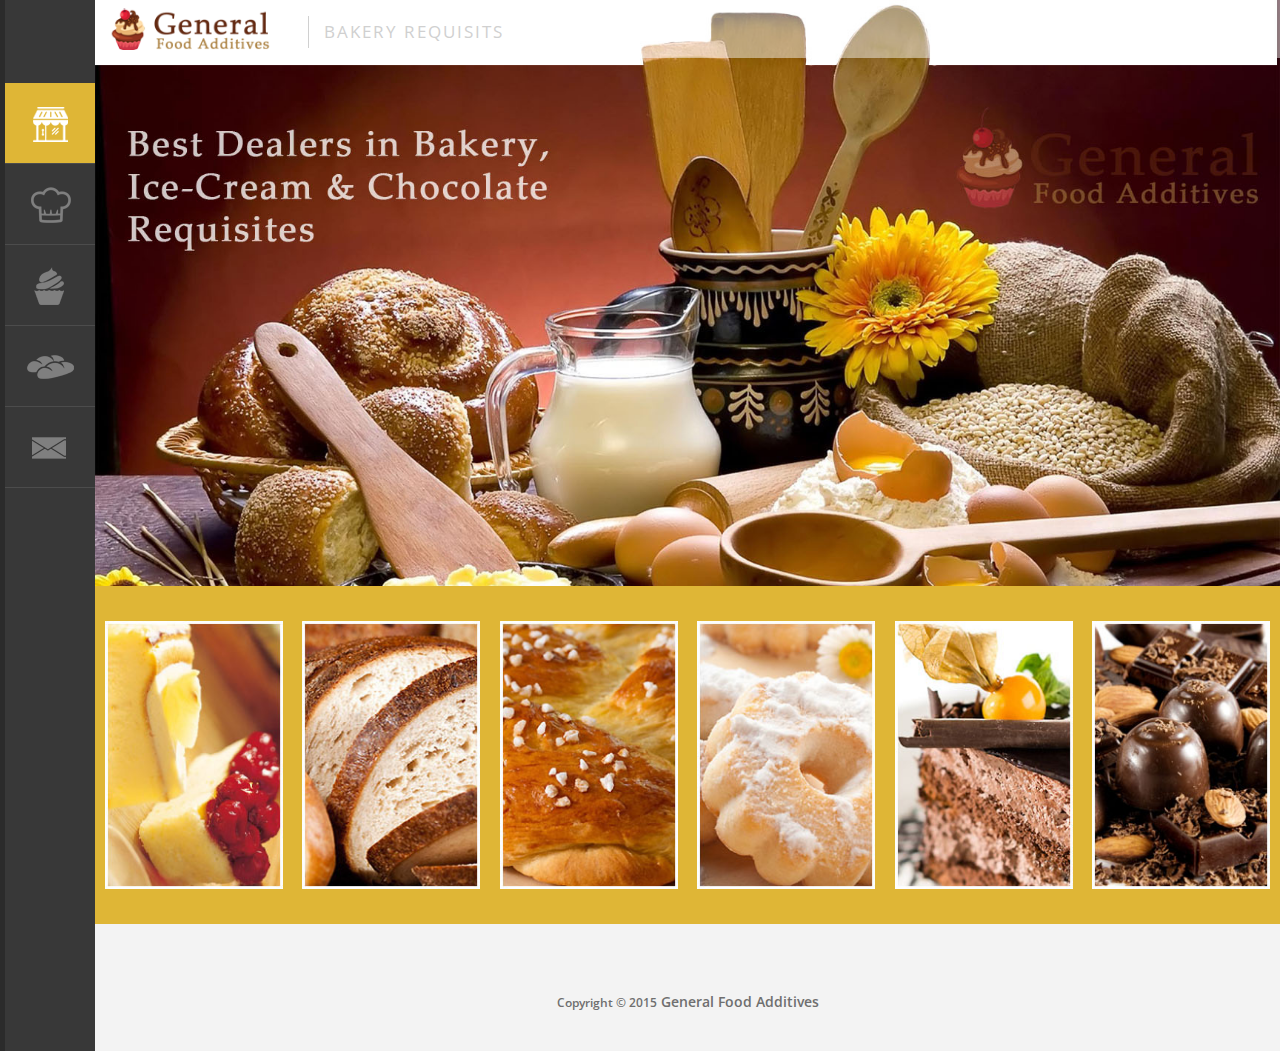
<file: index.html>
<!--
Author: W3layouts
Author URL: http://w3layouts.com
License: Creative Commons Attribution 3.0 Unported
License URL: http://creativecommons.org/licenses/by/3.0/
-->
<!DOCTYPE html>
<html>
<head>
<title>General Food Additives | Home </title>
<link href="css/bootstrap.css" rel='stylesheet' type='text/css' />
<!-- Custom Theme files -->
<link href="css/style.css" rel="stylesheet" type="text/css" media="all" />
<!-- Custom Theme files -->
<script src="js/jquery.min.js"></script>
<!-- Custom Theme files -->
<meta name="viewport" content="width=device-width, initial-scale=1">
<meta http-equiv="Content-Type" content="text/html; charset=utf-8" />
<meta name="keywords" content="Cinema Responsive web template, Bootstrap Web Templates, Flat Web Templates, Andriod Compatible web template, 
Smartphone Compatible web template, free webdesigns for Nokia, Samsung, LG, SonyErricsson, Motorola web design" />
<script type="application/x-javascript"> addEventListener("load", function() { setTimeout(hideURLbar, 0); }, false); function hideURLbar(){ window.scrollTo(0,1); } </script>
<!--webfont-->
<link href='http://fonts.googleapis.com/css?family=Open+Sans:300italic,400italic,600italic,700italic,800italic,400,300,600,700,800' rel='stylesheet' type='text/css'>
</head>
<body>
	<!-- header-section-starts -->
	<div class="full">
			<div class="menu">
				<ul>
					<li><a class="active" href="index.html"><i class="home"></i></a></li>
					<li><a href="about.html"><div class="video"><i class="videos"></i><i class="videos1"></i></div></a></li>
					<li><a href="products.html"><div class="cat"><i class="watching"></i><i class="watching1"></i></div></a></li>
					<li><a href="404.html"><div class="bk"><i class="booking"></i><i class="booking1"></i></div></a></li>
					<li><a href="contact.html"><div class="cnt"><i class="contact"></i><i class="contact1"></i></div></a></li>
				</ul>
			</div>
		<div class="main">
		<div class="header">
			<div class="top-header">
				<div class="logo">
					<a href="index.html"><img src="images/logo.png" alt="" /></a>
					<p>Bakery Requisits</p>
				</div>
				
				<div class="clearfix"></div>
			</div>
			
		</div>
		<div class="review-slider">
			 <ul id="flexiselDemo1">
			<li><img src="images/r1.jpg" alt=""/></li>
			<li><img src="images/r2.jpg" alt=""/></li>
			<li><img src="images/r3.jpg" alt=""/></li>
			<li><img src="images/r4.jpg" alt=""/></li>
			<li><img src="images/r5.jpg" alt=""/></li>
			<li><img src="images/r6.jpg" alt=""/></li>
		</ul>
			<script type="text/javascript">
		$(window).load(function() {
			
		  $("#flexiselDemo1").flexisel({
				visibleItems: 6,
				animationSpeed: 1000,
				autoPlay: true,
				autoPlaySpeed: 3000,    		
				pauseOnHover: false,
				enableResponsiveBreakpoints: true,
				responsiveBreakpoints: { 
					portrait: { 
						changePoint:480,
						visibleItems: 2
					}, 
					landscape: { 
						changePoint:640,
						visibleItems: 3
					},
					tablet: { 
						changePoint:768,
						visibleItems: 4
					}
				}
			});
			});
		</script>
		<script type="text/javascript" src="js/jquery.flexisel.js"></script>	
		</div>
		
		

		
	<div class="footer" style="text-align:center;">
	
		<div class="copyright">
			<h6><span style="font-size:12px;">Copyright © 2015</span> General Food Additives </h6>
		</div>
	</div>
	</div>
	</div>
	
</body>
</html>
</file>
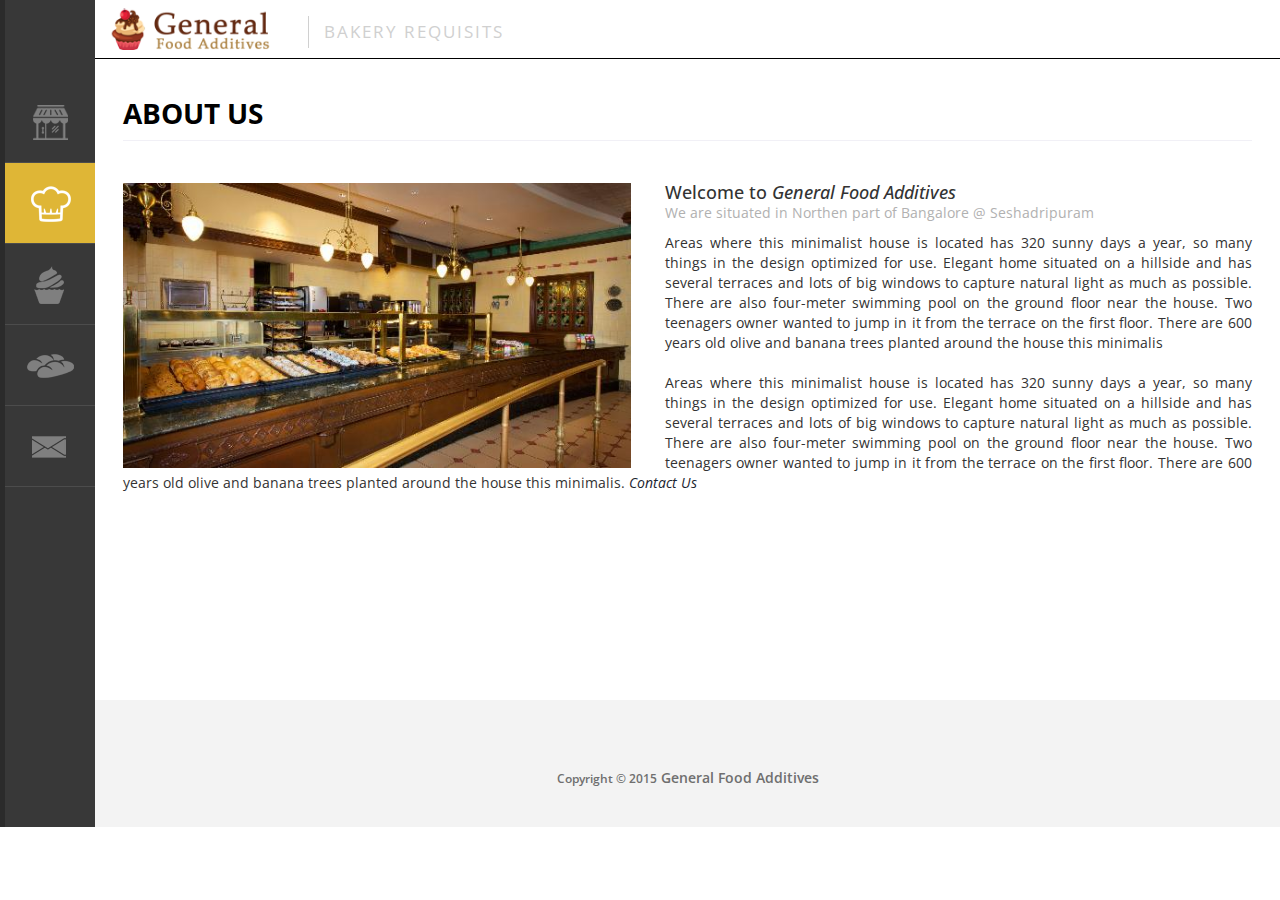
<file: about.html>
<!--
Author: W3layouts
Author URL: http://w3layouts.com
License: Creative Commons Attribution 3.0 Unported
License URL: http://creativecommons.org/licenses/by/3.0/
-->
<!DOCTYPE html>
<html>
<head>
<title>General Food Additives</title>
<link href="css/bootstrap.css" rel='stylesheet' type='text/css' />
<!-- Custom Theme files -->
<link href="css/style.css" rel="stylesheet" type="text/css" media="all" />
<!-- Custom Theme files -->
<script src="js/jquery.min.js"></script>
<!-- Custom Theme files -->
<meta name="viewport" content="width=device-width, initial-scale=1">
<meta http-equiv="Content-Type" content="text/html; charset=utf-8" />
<meta name="keywords" content="Cinema Responsive web template, Bootstrap Web Templates, Flat Web Templates, Andriod Compatible web template, 
Smartphone Compatible web template, free webdesigns for Nokia, Samsung, LG, SonyErricsson, Motorola web design" />
<script type="application/x-javascript"> addEventListener("load", function() { setTimeout(hideURLbar, 0); }, false); function hideURLbar(){ window.scrollTo(0,1); } </script>
<!--webfont-->
<link href='http://fonts.googleapis.com/css?family=Open+Sans:300italic,400italic,600italic,700italic,800italic,400,300,600,700,800' rel='stylesheet' type='text/css'>
</head>
<body>
	<!-- header-section-starts -->
	<div class="full">
			<div class="menu">
				<ul>
					<li><a href="index.html"><div class="hm"><i class="home1"></i><i class="home2"></i></div></a></li>
					<li><a class="active"  href="about.html"><div class="video"><i class="videos"></i><i class="videos1"></i></div></a></li>
					<li><a href="products.html"><div class="cat"><i class="watching"></i><i class="watching1"></i></div></a></li>
					<li><a href="404.html"><div class="bk"><i class="booking"></i><i class="booking1"></i></div></a></li>
					<li><a href="contact.html"><div class="cnt"><i class="contact"></i><i class="contact1"></i></div></a></li>
				</ul>
			</div>
		<div class="main" >
		<div class="video-content" style="min-height: 700px;">
			<div class="top-header span_top">
				<div class="logo">
					<a href="index.html"><img src="images/logo.png" alt="" /></a>
					<p>Bakery Requisits</p>
				</div>
				
				<div class="clearfix"></div>
			</div>
			
			<div class="right-content">
				<div class="right-content-heading">
					<div class="right-content-heading-left">
						<h3 class="head">About Us</h3>
					</div>
				</div>
				<!-- pop-up-box --> 
				

		<!--//pop-up-box -->

				<div class="content-grids">
						<div class="movie-pic">
								<img src="images/shop.jpg" alt="" />
							</div>
							
								<h4>Welcome to <i>General Food Additives</i></h4>
								<p class="dirctr">We are situated in Northen part of Bangalore @ Seshadripuram</p>								
								
								<p align="justify" >
								
								Areas where this minimalist house is located has 320 sunny days a year, so many things in the design optimized for use. Elegant home situated on a hillside and has several terraces and lots of big windows to capture natural light as much as possible. There are also four-meter swimming pool on the ground floor near the house. Two teenagers owner wanted to jump in it from the terrace on the first floor. There are 600 years old olive and banana trees planted around the house this minimalis
<br></br>
Areas where this minimalist house is located has 320 sunny days a year, so many things in the design optimized for use.
 Elegant home situated on a hillside and has several terraces and lots of big windows to capture natural light as much as possible. 
 There are also four-meter swimming pool on the ground floor near the house. Two teenagers owner wanted to jump in it from the terrace on the first floor.
 There are 600 years old olive and banana trees planted around the house this minimalis. <i>  <a href="contact.html">  Contact Us </a></i>
									
								
								
								
								</p>
								<div class="clearfix"></div>
					
					
				</div>
			</div>
			
			</div>	
	<div class="footer" style="text-align:center;">
	
		<div class="copyright">
			<h6><span style="font-size:12px;">Copyright © 2015</span> General Food Additives </h6>
		</div>
	</div>		
	</div>
	<div class="clearfix"></div>
	</div>
</body>
</html>
</file>
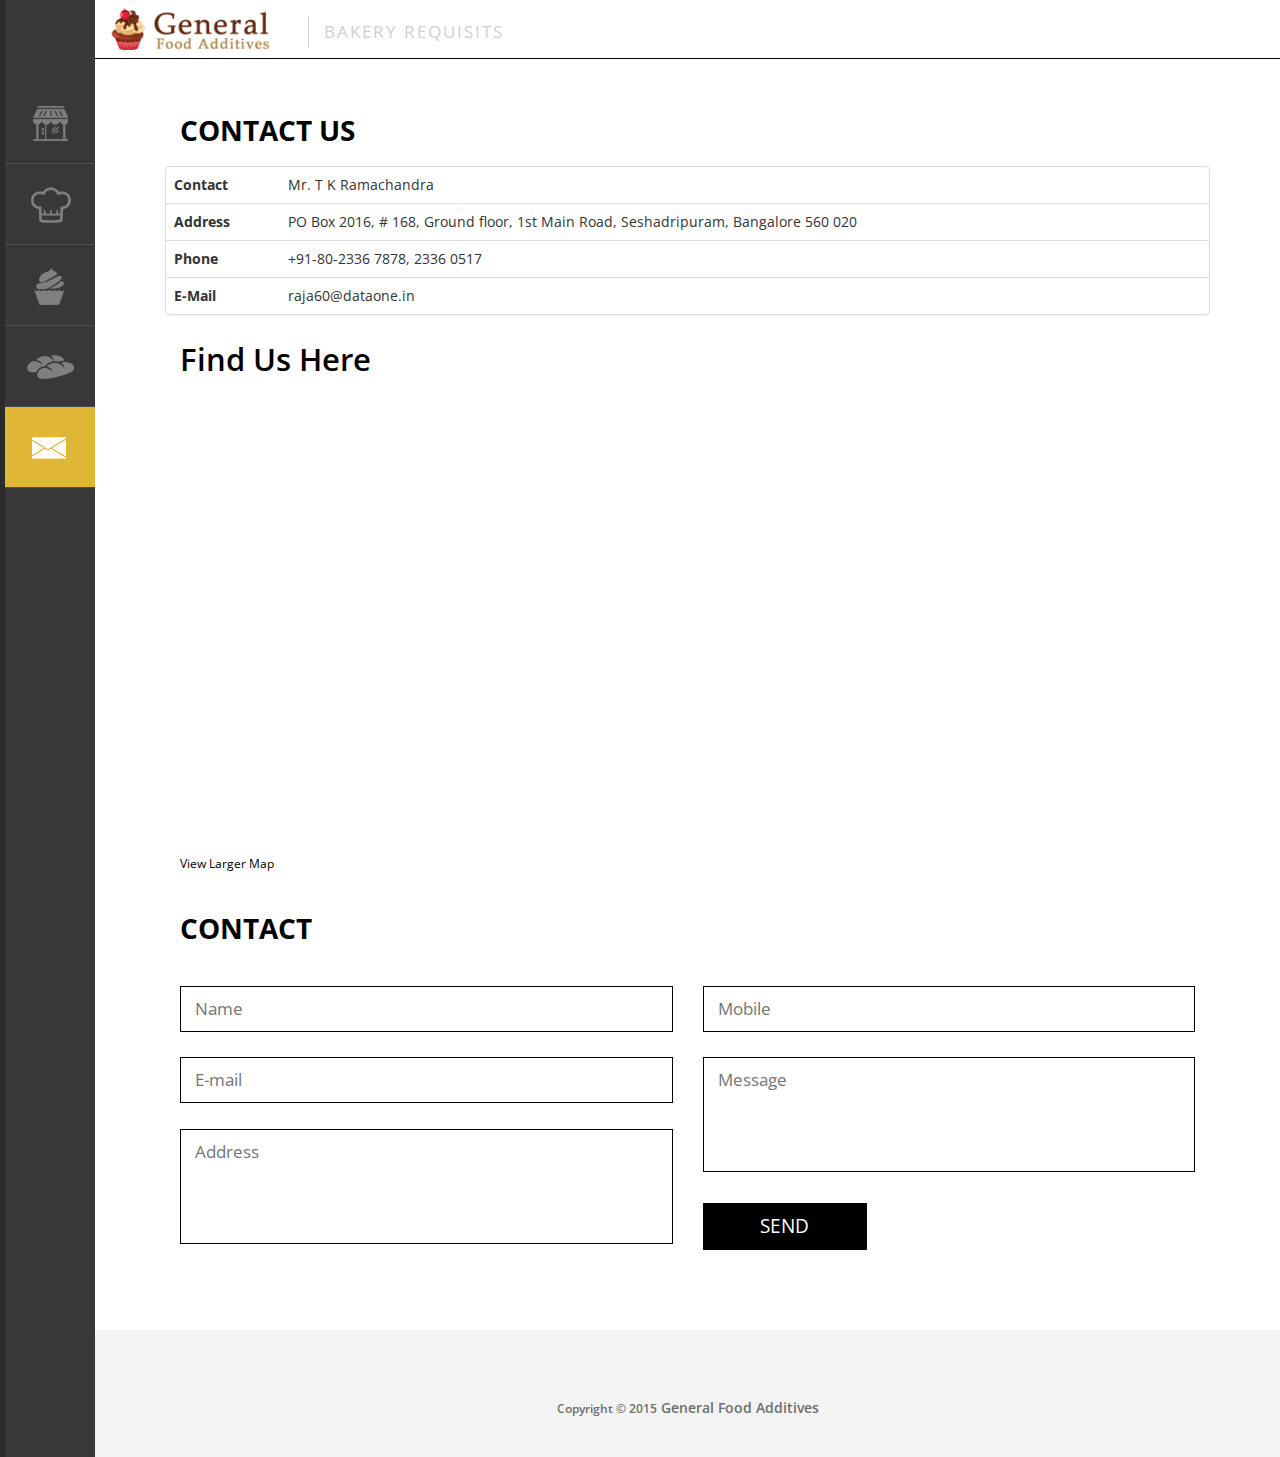
<file: contact.html>
<!--
Author: W3layouts
Author URL: http://w3layouts.com
License: Creative Commons Attribution 3.0 Unported
License URL: http://creativecommons.org/licenses/by/3.0/
-->
<!DOCTYPE html>
<html>
<head>
<title>General Food Additives</title>
<link href="css/bootstrap.css" rel='stylesheet' type='text/css' />
<!-- Custom Theme files -->
<link href="css/style.css" rel="stylesheet" type="text/css" media="all" />
<!-- Custom Theme files -->
<script src="js/jquery.min.js"></script>
<!-- Custom Theme files -->
<meta name="viewport" content="width=device-width, initial-scale=1">
<meta http-equiv="Content-Type" content="text/html; charset=utf-8" />
<meta name="keywords" content="Cinema Responsive web template, Bootstrap Web Templates, Flat Web Templates, Andriod Compatible web template, 
Smartphone Compatible web template, free webdesigns for Nokia, Samsung, LG, SonyErricsson, Motorola web design" />
<script type="application/x-javascript"> addEventListener("load", function() { setTimeout(hideURLbar, 0); }, false); function hideURLbar(){ window.scrollTo(0,1); } </script>
<!--webfont-->
<link href='http://fonts.googleapis.com/css?family=Open+Sans:300italic,400italic,600italic,700italic,800italic,400,300,600,700,800' rel='stylesheet' type='text/css'>
</head>
<body>
	<!-- header-section-starts -->
	<div class="full">
			<div class="menu">
				<ul>
					<li><a href="index.html"><div class="hm"><i class="home1"></i><i class="home2"></i></div></a></li>
					<li><a href="about.html"><div class="video"><i class="videos"></i><i class="videos1"></i></div></a></li>
					<li><a href="products.html"><div class="cat"><i class="watching"></i><i class="watching1"></i></div></a></li>
					<li><a href="404.html"><div class="bk"><i class="booking"></i><i class="booking1"></i></div></a></li>
					<li><a class="active" href="contact.html"><div class="cnt"><i class="contact"></i><i class="contact1"></i></div></a></li>
				</ul>
			</div>
		<div class="main">
		<div class="contact-content">
			<div class="top-header span_top">
				<div class="logo">
					<a href="index.html"><img src="images/logo.png" alt="" /></a>
					<p>Bakery Requisits</p>
				</div>
				
				<div class="clearfix"></div>
			</div>
			<!---contact-->
<div class="main-contact">
		 <h3 class="head">CONTACT US</h3>
		 
		<br>
		
		<div class="panel panel-default">
  <!-- Default panel contents -->
  
 

  <!-- Table -->
  <table class="table">
    <tr><td><b>Contact</b></td><td>Mr. T K Ramachandra</td></tr>
	
	<tr><td><b>Address</b></td><td>PO Box 2016, # 168, Ground floor, 1st Main Road, Seshadripuram, Bangalore 560 020</td></tr>
	
	<tr><td><b>Phone</b></td><td>+91-80-2336 7878, 2336 0517</td></tr>
	
	<tr><td><b>E-Mail</b></td><td>raja60@dataone.in</td></tr>
	
	
  </table>
</div>
		
		
		
		 <div class="contact_info">
			 <h3>Find Us Here</h3>
			 <div class="map">
			 <iframe src="https://www.google.com/maps/embed?pb=!1m14!1m8!1m3!1d971.9213601595474!2d77.57534317050015!3d12.991959969074635!3m2!1i1024!2i768!4f13.1!3m3!1m2!1s0x3bae1615aaaaaaab%3A0xcc09e332b26f304!2sGeneral+Food+Additives!5e0!3m2!1sen!2sin!4v1427627186943" width="600" height="450" frameborder="0" style="border:0"></iframe></iframe><small><a href="https://www.google.co.in/maps/place/General+Food+Additives/@12.9918502,77.5756704,19z/data=!4m2!3m1!1s0x3bae1615aaaaaaab:0xcc09e332b26f304" target="_blank" style="color:#000;text-align:left;font-size:12px">View Larger Map</a></small>
			</div>
		</div>
		
		<br></br>
		<h3 class="head">CONTACT</h3>
		 
		 <div class="contact-form">
			 <form>
				 <div class="col-md-6 contact-left">
					  <input type="text" placeholder="Name" required/>
					  <input type="text" placeholder="E-mail" required/>
					  <textarea placeholder="Address"></textarea>
					  
					  
				  </div>
				  <div class="col-md-6 contact-right">
					<input type="text" placeholder="Mobile" required/>
					<textarea placeholder="Message"></textarea>
					 <input type="submit" value="SEND"/>
				 </div>
				 <div class="clearfix"></div>
			 </form>
	     </div>
		
</div>
	<div class="footer" style="text-align:center;">
	
		<div class="copyright">
			<h6><span style="font-size:12px;">Copyright © 2015</span> General Food Additives </h6>
		</div>
	</div>	
	</div>
	<div class="clearfix"></div>
	</div>
</body>
</html>
</file>
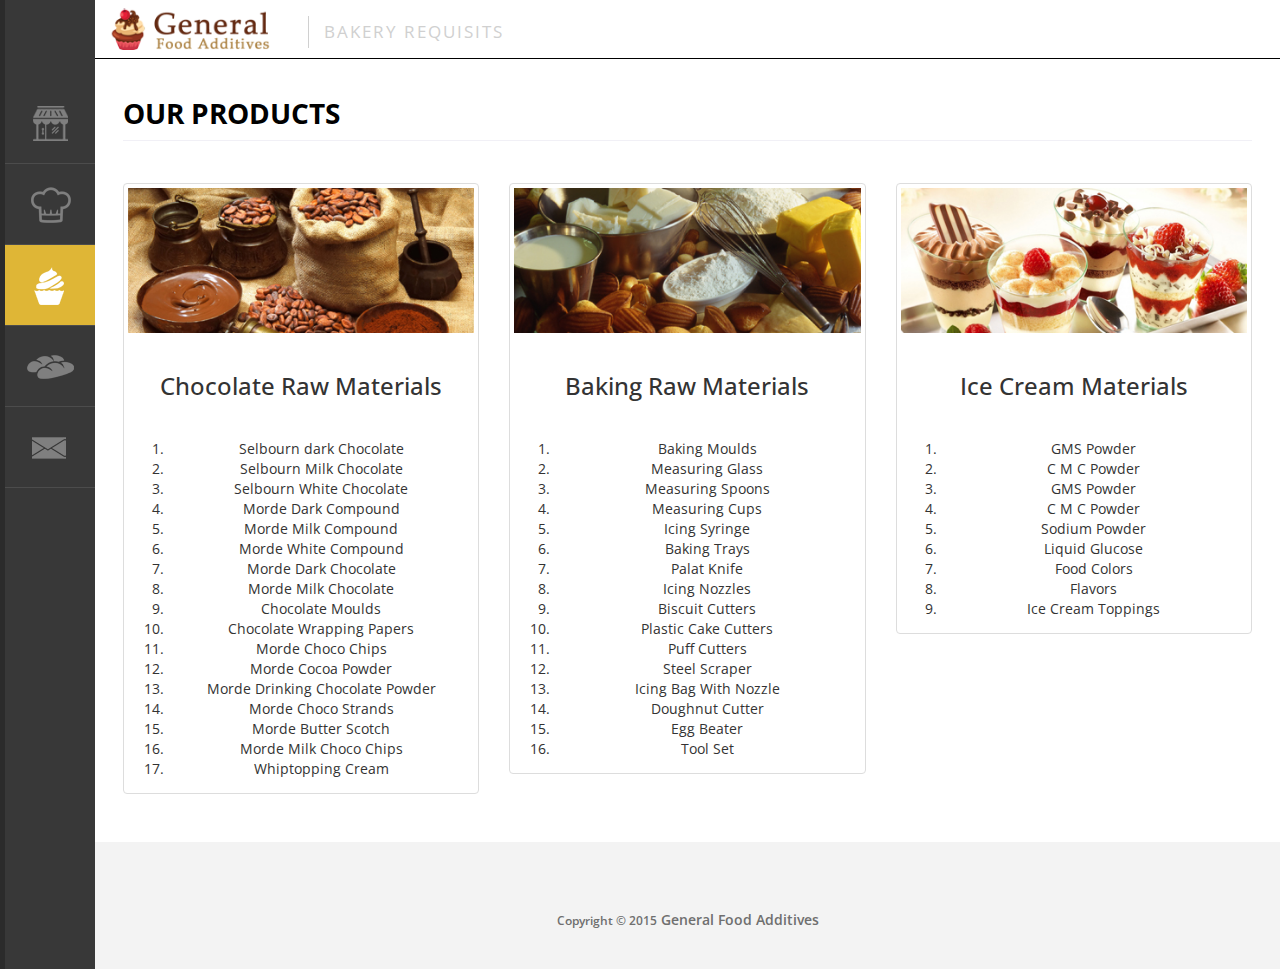
<file: products.html>
<!--
Author: W3layouts
Author URL: http://w3layouts.com
License: Creative Commons Attribution 3.0 Unported
License URL: http://creativecommons.org/licenses/by/3.0/
-->
<!DOCTYPE html>
<html>
<head>
<title>General Food Additives</title>
<link href="css/bootstrap.css" rel='stylesheet' type='text/css' />
<!-- Custom Theme files -->
<link href="css/style.css" rel="stylesheet" type="text/css" media="all" />
<!-- Custom Theme files -->
<script src="js/jquery.min.js"></script>
<!-- Custom Theme files -->
<meta name="viewport" content="width=device-width, initial-scale=1">
<meta http-equiv="Content-Type" content="text/html; charset=utf-8" />
<meta name="keywords" content="Cinema Responsive web template, Bootstrap Web Templates, Flat Web Templates, Andriod Compatible web template, 
Smartphone Compatible web template, free webdesigns for Nokia, Samsung, LG, SonyErricsson, Motorola web design" />
<script type="application/x-javascript"> addEventListener("load", function() { setTimeout(hideURLbar, 0); }, false); function hideURLbar(){ window.scrollTo(0,1); } </script>
<!--webfont-->
<link href='http://fonts.googleapis.com/css?family=Open+Sans:300italic,400italic,600italic,700italic,800italic,400,300,600,700,800' rel='stylesheet' type='text/css'>
</head>
<body>
	<!-- header-section-starts -->
	<div class="full">
			<div class="menu">
				<ul>
					<li><a href="index.html"><div class="hm"><i class="home1"></i><i class="home2"></i></div></a></li>
					<li><a href="about.html"><div class="video"><i class="videos"></i><i class="videos1"></i></div></a></li>
					<li><a class="active"  href="products.html"><div class="cat"><i class="watching"></i><i class="watching1"></i></div></a></li>
					<li><a href="404.html"><div class="bk"><i class="booking"></i><i class="booking1"></i></div></a></li>
					<li><a href="contact.html"><div class="cnt"><i class="contact"></i><i class="contact1"></i></div></a></li>
				</ul>
			</div>
		<div class="main">
		<div class="video-content">
			<div class="top-header span_top">
				<div class="logo">
					<a href="index.html"><img src="images/logo.png" alt="" /></a>
					<p>Bakery Requisits</p>
				</div>
				
				<div class="clearfix"></div>
			</div>
			<div class="right-content">
				<div class="right-content-heading">
					<div class="right-content-heading-left">
						<h3 class="head">Our Products</h3>
					</div>
				</div>
				<!-- pop-up-box --> 
				

		<!--//pop-up-box -->

				<div class="content-grids">
					
					
					<div class="row">
  <div class="col-sm-6 col-md-4" >
    <div class="thumbnail" >
      <img src="images/gridallbum1.jpg" title="allbum-name" />
      <div class="itemsval" style="text-align:center">
	  <hr>
        <h3>Chocolate Raw Materials</h3>
		<hr>
		
		   <p>
		
		<ol>
<li>Selbourn dark Chocolate</li>
<li>Selbourn Milk Chocolate</li>
<li>Selbourn White Chocolate</li>
<li>Morde Dark Compound</li>
<li>Morde Milk Compound</li>
<li>Morde White Compound</li>
<li>Morde Dark Chocolate</li>
<li>Morde Milk Chocolate</li>
<li>Chocolate Moulds</li>
<li>Chocolate Wrapping Papers</li>
<li>Morde Choco Chips</li>
<li>Morde Cocoa Powder</li>
<li>Morde Drinking Chocolate Powder</li>
<li>Morde Choco Strands</li>
<li>Morde Butter Scotch</li>
<li>Morde Milk Choco Chips</li>
<li>Whiptopping Cream</li>
</ol> 	
		
		</p>
       
      </div>
	  
	
    </div>
  </div>
  
  
  
    <div class="col-sm-6 col-md-4" >
    <div class="thumbnail" >
      <img src="images/gridallbum2.jpg" title="allbum-name" />
      <div class="itemsval" style="text-align:center">
	  <hr>
        <h3>Baking Raw Materials</h3>
		<hr>
		
		   <p>
		
		<ol>
<li>Baking Moulds</li>
<li>Measuring Glass</li>
<li>Measuring Spoons</li>
<li>Measuring Cups</li>
<li>Icing Syringe</li>
<li>Baking Trays</li>
<li>Palat Knife</li>
<li>Icing Nozzles</li>
<li>Biscuit Cutters</li>
<li>Plastic Cake Cutters</li>
<li>Puff Cutters</li>
<li>Steel Scraper</li>
<li>Icing Bag With Nozzle</li>
<li>Doughnut Cutter</li>
<li>Egg Beater</li>
<li>Tool Set</li>
</ol> 
		
		</p>
       
      </div>
	  
	
    </div>
  </div>
  
  
  
  
    <div class="col-sm-6 col-md-4" >
    <div class="thumbnail" >
      <img src="images/gridallbum3.jpg" title="allbum-name" />
      <div class="itemsval" style="text-align:center">
        <hr>
		<h3>Ice Cream Materials</h3>
		<hr>
		
		   <p>
		
		<ol>
<li>GMS Powder</li>
<li>C M C Powder</li>
<li>GMS Powder</li>
<li>C M C Powder</li>
<li>Sodium Powder</li>
<li>Liquid Glucose</li>
<li>Food Colors</li>
<li>Flavors</li>
<li>Ice Cream Toppings</li>
	</ol> 	
		
		</p>
       
      </div>
	  
	
    </div>
  </div>
  
  
</div>


					
					<div class="clearfix"> </div>
					
				</div>
			</div>
			<div class="clearfix"> </div>
			</div>	
	<div class="footer" style="text-align:center;">
	
		<div class="copyright">
			<h6><span style="font-size:12px;">Copyright © 2015</span> General Food Additives </h6>
		</div>
	</div>
	</div>
	<div class="clearfix"></div>
	</div>
</body>
</html>
</file>
<file: css/style.css>
/*--
Author: W3layouts
Author URL: http://w3layouts.com
License: Creative Commons Attribution 3.0 Unported
License URL: http://creativecommons.org/licenses/by/3.0/
--*/
body{
	padding:0;
	margin:0;
	font-family: 'Open Sans', sans-serif;
	background:#fff;
}
body a{
    transition:0.5s all;
	-webkit-transition:0.5s all;
	-moz-transition:0.5s all;
	-o-transition:0.5s all;
	-ms-transition:0.5s all;
}
input[type="button"],input[type="submit"]{
	transition:0.5s all;
	-webkit-transition:0.5s all;
	-moz-transition:0.5s all;
	-o-transition:0.5s all;
	-ms-transition:0.5s all;
}




h1,h2,h3,h4,h5,h6{
	margin:0;			   
}	
p{
	margin:0;
}
ul{
	margin:0;
	padding:0;
}
label{
	margin:0;
}
/*-----start-header----*/
.full {	
	border-left: 5px solid #2b2b2b;
}
.main{
	 border-left: 104px solid #383838;
}
.top-header {
	padding: 1.25em 3em 1.25em 2em;
	background: rgba(255, 255, 255, 0.47);
}
.header {
	background: url('../images/header-bg.jpg') no-repeat 0px 0px;
	background-size:cover;
	-webkit-background-size:cover;
	-moz-background-size:cover;
	-o-background-size:cover;
	-ms-background-size:cover;
	min-height:750px;	
}
.header-info {
	float:right;
	padding-top:4em;
	width:25%;
	margin-right: 2.5%;
}
.header-info h1 {
	color:#fff;
	font-size:3.5em;
	font-weight:700;
	margin-bottom:12px;
	padding-bottom:7px;
	border-bottom:1px solid #4b4b4b;
}
p.age {
	color:#f4f4f4;
	font-size:1.15em;
	font-weight:400;
	margin:1.5em 0;
	margin-bottom: 2.5em;
}
p.special {
	color:#f4f4f4;
	font-size:1em;
	font-weight:400;
	line-height:1.7em;
	margin:2.2em 0;
}
p.age a {
	color:#3bd369;
	padding:7px 10px;
	border:2px solid #3bd369;
	border-radius: 4px;
	-webkit-border-radius: 4px;
	-moz-border-radius: 4px;
	-o-border-radius: 4px;
	-ms-border-radius: 4px;
	margin-right: 1.2em;
	text-decoration:none;
}
p.review{
	color:#f4f4f4;
	font-size:1em;
	font-weight:400;
	line-height:1.7em;
	margin:0.8em 0;	
}
a.video {
  background: #dfb636;
  font-size: 1.25em;
  text-decoration: none;
  padding: 12px 25px 12px 15px;
  color: #fff;
  font-weight: 600;
  border-radius: 5px;
  -webkit-border-radius: 5px;
  -moz-border-radius: 5px;
  -o-border-radius: 5px;
  -ms-border-radius: 5px;
  border-bottom: 3px solid #2d2d2d;
  width:75%;
  display:block;
  margin-top:25px;
}
a.book {
  background: #bb7b29;
  font-size: 1.25em;
  text-decoration: none;
  padding: 12px 25px 12px 15px;
  color: #fff;
  font-weight: 600;
  border-radius: 5px;
  -webkit-border-radius: 5px;
  -moz-border-radius: 5px;
  -o-border-radius: 5px;
  -ms-border-radius: 5px;
  border-bottom: 3px solid #2d2d2d;
  width:75%;
  display:block;
  margin-top:18px;
}
a.book:hover,a.video:hover {
	background: #000;
    border-bottom: 3px solid #000;
}
i.book1 {
	width:40px;
	height:35px;
	background: url('../images/img-sprite.png') no-repeat -300px -87px;
	display:inline-block;
	vertical-align:middle;
	margin-right:10px;
}
i.video1 {
	width:40px;
	height:35px;
	background: url('../images/img-sprite.png') no-repeat -300px -50px;
	display:inline-block;
	vertical-align:middle;
	margin-right:10px;
}
.menu {
	position: fixed;
	top: 82px;
	left: 5px;
	 z-index: 2;
}
.menu ul li {
	list-style-type:none;
	border-bottom:1px solid #4c4c4c;
}
.menu ul li a{
	padding:12px 22px;
	  display: block;
}
.menu ul li a.active {
	background:#dfb636;
}
.menu ul li a:hover {
	background: #dfb636;
}
i.home {
	width:60px;
	height:60px;
	background: url('../images/img-sprite.png') no-repeat 0px 0px;
	display:block;
}
i.home1 {
	width:60px;
	height:60px;
	background: url('../images/img-sprite.png') no-repeat 0px -60px;
	display:block;
}
i.home2 {
	width:60px;
	height:60px;
	background: url('../images/img-sprite.png') no-repeat 0px 0px;
	display:none;
}
.menu ul li a:hover div.hm i.home1{
	display:none;
}
.menu ul li a:hover div.hm i.home2{
	display:block;
}
.menu ul li a.active div.hm i.home1{
	display:none;
}
.menu ul li a.active div.hm i.home2{
	display:block;
}
i.videos {
	width:60px;
	height:60px;
	background: url('../images/img-sprite.png') no-repeat -60px 0px;
	display:block;
}
i.videos1 {
	width:60px;
	height:60px;
	background: url('../images/img-sprite.png') no-repeat -60px -60px;
	display:none;
}
.menu ul li a:hover div.video i.videos{
	display:none;
}
.menu ul li a:hover div.video i.videos1{
	display:block;
}
.menu ul li a.active div.video i.videos{
	display:none;
}
.menu ul li a.active div.video i.videos1{
	display:block;
}
i.watching {
	width:60px;
	height:60px;
	background: url('../images/img-sprite.png') no-repeat -120px 0px;
	display:block;
}
i.watching1 {
	width:60px;
	height:60px;
	background: url('../images/img-sprite.png') no-repeat -120px -60px;
	display:none;
}
.menu ul li a:hover div.cat i.watching{
	display:none;
}
.menu ul li a:hover div.cat i.watching1{
	display:block;
}
.menu ul li a.active div.cat i.watching{
	display:none;
}
.menu ul li a.active div.cat i.watching1{
	display:block;
}
i.booking {
	width:60px;
	height:60px;
	background: url('../images/img-sprite.png') no-repeat -180px 0px;
	display:block;
}
i.booking1 {
	width:60px;
	height:60px;
	background: url('../images/img-sprite.png') no-repeat -180px -60px;
	display:none;
}
.menu ul li a:hover div.bk i.booking{
	display:none;
}
.menu ul li a:hover div.bk i.booking1{
	display:block;
}
.menu ul li a.active div.bk i.booking{
	display:none;
}
.menu ul li a.active div.bk i.booking1{
	display:block;
}
i.contact {
	width:60px;
	height:60px;
	background: url('../images/img-sprite.png') no-repeat -240px 0px;
	display:block;
}
i.contact1 {
	width:60px;
	height:60px;
	background: url('../images/img-sprite.png') no-repeat -240px -60px;
	display:none;
}
.menu ul li a:hover div.cnt i.contact{
	display:none;
}
.menu ul li a:hover div.cnt i.contact1{
	display:block;
}
.menu ul li a.active div.cnt i.contact{
	display:none;
}
.menu ul li a.active div.cnt i.contact1{
	display:block;
}
.logo{
	float: left;
	width: 48%;
}
.logo a {
	display: block;
	float: left;
}
.logo p {
	color:#D0D0D0;
	font-size:1.35em;
	letter-spacing:2px;
	text-transform:uppercase;
	float: left;
	border-left: 1px solid #D0D0D0;
	padding:4px 0 4px 20px;
	margin:8px 0 0px 20px;
}
.search{
	float:right;
}
/*--start-search--*/
.search {
	position: relative;
	padding: 8px 10px;
	width: 18%;
	float: right;
	border: 1px solid #f0f0f0;
}
.search input[type="text"] {
	outline: none;
	color: #b3b3b3;
	background: none;
	font-size: 16px;
	border: none;
	width: 84.33%;
}
.search input[type="submit"] {
	background: url('../images/sprit-1.png') no-repeat 0px 0px;
	border: none;
	cursor: pointer;
	position: absolute;
	outline: none;
	top: 2px;
	right: 7px;
	width: 35px;
	height: 35px;
}
#flexiselDemo1, #flexiselDemo2, #flexiselDemo3 {
	display: none;
}
.nbs-flexisel-container {
	position: relative;
	max-width: 100%;
}
.nbs-flexisel-ul {
	position: relative;
	width: 9999px;
	margin: 0px;
	padding: 0px;
	list-style-type: none;
	text-align: center;
}
.nbs-flexisel-inner {
	overflow: hidden;
}
.nbs-flexisel-item {
	float: left;
	margin: 0px;
	padding: 0px;
	cursor: pointer;
	position: relative;
	line-height: 0px;
}
.nbs-flexisel-item > img {
	
	cursor: pointer;
	position: relative;
	  width: 90%;
  margin: 0 5%;
}
/*** Navigation ***/
.nbs-flexisel-nav-left {
	display:none;
}
.nbs-flexisel-nav-right {
	display:none;
}	
.review-slider {
	background: #dfb636;
	padding: 3em 0;
}
.video iframe {
	width:100%;
	min-height:480px;
}
.more-reviews{
	background:#fff;
	padding:3em 0;
}
.news {
	background:#fff;
	padding:4em 3em;	
}
.news-left-grid h3 {
	color:#b8b8b8;
	font-size:2.2em;
	font-weight:700;
}
.news-left-grid h2 {
	color:#383838;
	font-size:3em;
	font-weight:700;
	margin:10px 0;
}
.news-left-grid h4 {
	color: #b8b8b8;
	font-size: 2.25em;
	font-weight: 500;
	margin:3px 0 2.1em 0;
}
.news-left-grid p {
	color:#bb7b29;
	font-size:1.4em;
	font-weight:600;
	margin-top:2.7em;
}
.news-left-grid a {
	background:#bb7b29;
	font-size:1.3em;
	text-decoration:none;
	  padding: 15px 25px 15px 15px;
	color:#fff;
	font-weight:600;
	border-radius: 5px;
	-webkit-border-radius: 5px;
	-moz-border-radius: 5px;
	-o-border-radius: 5px;
	-ms-border-radius: 5px;
	border-bottom:3px solid #c9c9c9;
}
.news-left-grid a:hover {
	background:#000;
	border-bottom:3px solid #848484;
}
i.book {
	width: 60px;
	height: 50px;
	background: url('../images/img-sprite.png') no-repeat -300px 0px;
	display: inline-block;
	vertical-align: middle;
	margin-right:10px;
}
.news-left-grid p strong {
	font-size:1.6em;
}
.news-right-grid h3 {
	color:#b8b8b8;
	font-size:2.2em;
	font-weight:700;
	margin-bottom:0.5em;
}
.news-right-grid h5 {
	color:#383838;
	font-size:1.4em;
	font-weight:700;
	margin-bottom:6px;
}
.news-right-grid label {
	color:#b8b8b8;
	font-size:1em;
	font-weight:300;
}
.news-right-grid p {
	color:#b8b8b8;
	font-size:1em;
	line-height:1.4em;
	font-weight:400;
	margin-top:0.5em;
}
.news-grid {
	padding-bottom:1.2em;
	margin-bottom:1.2em;
	border-bottom:1px solid #F3F3F3;
}
.news-right-grid a{
	text-decoration:none;
	font-size:1.3em;
	font-weight:700;
	color:#dfb636;
}
.news-right-grid a:hover {
	color:#000;
}
.footer {
	background:#f3f3f3;
	padding:1em 1em;
}
.footer h6 {
	color:#6F6F6F;
	font-size:1em;
	font-weight:600;
}
p.claim {
	color: #b0b0b0;
	font-size: 0.95em;
	font-weight: 400;
	width: 35%;
	margin: 10px 0;
}
.footer a {
	color: #6F6F6F;
	font-size: 0.95em;
	text-decoration:none;
	font-weight: 400;
	width: 35%;
	margin-top: 6px;
	text-decoration:none;
}
.copyright {
	margin-top:2em;
}
.copyright p {
	color: #b0b0b0;
	font-size: 1em;
	font-weight: 400;
}
.copyright p a {
	color: #000;
}
/*-----right-content-----*/
.right-content{
	padding: 3em;
  border-top: 1px solid #000;
  background:#fff;
}
.content-grid{
	width: 22.75%;
  float: left;
  text-align: center;
  border: 1px solid rgba(235, 235, 235, 0.53);
  box-shadow: 0px 0px 10px rgba(255, 255, 255, 0.35);
  margin-right: 3%;
  margin-bottom: 4%;
}
.last-grid{
	margin-right:0px;
}
.content-grid img{
	display:block;
}
.content-grid h3{
	color: #888;
	text-transform: uppercase;
	  padding: 1em;
	display: block;
	line-height: 1.5em;
	font-size: 0.875em;
}
.content-grid ul li{
	display:inline-block;
}
.content-grid img{
	display:block;
	transition: 0.5s ease;
	-o-transition: 0.5s ease;
	-webkit-transition: 0.5s ease;
	  width: 100%;
}
.content-grid:hover  img{
	-webkit-filter: grayscale(100%);
	opacity: 5;
	transition: all 300ms!important;
	-webkit-transition: all 300ms!important;
	-moz-transition: all 300ms!important;
}
.content-grid ul li a{
	padding:0 5px;
	display:block;
}
.button{
	background: #000;
	padding: 10px;
	cursor: pointer;
	border: none;
	transition: 0.5s ease;
	-o-transition: 0.5s ease;
	-webkit-transition: 0.5s ease;
	color: #FFF;
	outline: none;
	text-transform: uppercase;
	display: block;
	margin: 10px 0 0 0;
	font-size: 0.875em;
}
.button:hover{
	color:#888;
}
.right-content-heading-left{
	padding: 11px 0;
}
.right-content-heading {
	border-bottom: 1px solid #F1F0F6;
	  margin: 0 0 3em 0;
}
.right-content-heading-right{
	float:right;
}
.right-content-heading-left h3{
	color: #888;
	text-transform: uppercase;
	display: block;
}
/*----start-pagenation-----*/
.pagenation{
	text-align: center;
}
.pagenation ul li{
	display:inline-block;
}
.pagenation ul li a{
	background: #000;
	padding: 10px;
	cursor: pointer;
	border: none;
	transition: 0.5s ease;
	-o-transition: 0.5s ease;
	-webkit-transition: 0.5s ease;
	color: #FFF;
	outline: none;
	text-transform: uppercase;
	display: block;
	font-size: 0.875em;
}
.pagenation ul li a:hover{
	color: #888;
}
.pagenation ul li:last-child{
	padding-left:1em;
}
.span_top{
	background:#fff;
}
.reviews-section {
	background: #fff;
	padding:3em;
	border-top:1px solid #000;
}
h3.head {
	color: #000;
	font-size: 2.5em;
	font-weight: 700;
}
.movie-pic {
	float:left;
	width:24%;
	margin-right:3%;
}
.movie-pic img {
	width: 100%;
}
.review-info {
	float:left;
	width:73%;
}
.review {
	margin-top: 4em;
}
a.span {
	color: #000;
	font-size: 1.8em;
	text-decoration:none;
	font-weight: 600;
}
p.dirctr {
	color: #B1B1B1;
	font-size: 1em;
	font-weight: 400;
	margin-bottom: 10px;
}
p.dirctr a {
	color: #B1B1B1;
	font-size: 1em;
	font-weight: 400;
	margin-bottom: 10px;
	text-decoration:none;
}
.yrw {
	margin: 2em 0;
}
p.ratingview {
	color: #000;
	font-size: 1em;
	font-weight: 600;
	float: left;
	margin:10px 0px;
}
.rating {
		  direction: rtl;
		  text-align: center;
		    float: left;
			margin:10px 10px;
		}
		.rating > span {
		  display: inline-block;
		  position: relative;
		  width: 1.1em;
		}
		.rating > span:hover,
		.rating > span:hover ~ span {
		  color: transparent;
		}
		.rating > span:hover:before,
		.rating > span:hover ~ span:before {
		   content: "\2605";
		   position: absolute;
		   left: 0;
		   color: gold;
		}
p.info {
	font-size: 1em;
	font-weight: 400;
	color: #000;
	margin: 15px 0px;
	height: 22px;
	overflow: hidden;
}
.dropdown {
  padding: 4px 0;
  float:left;
  outline: none;
  width:23%;
  margin-bottom:0.5em;
}
.rtm {
	float:left;
	width:23%;
	margin-top:6px;
}
.rtm a {
	text-decoration:none;
	color:#fff;
	background:#df2411;
	padding:5px 10px;
}
.rtm a:hover,.wt a:hover {
	background:#000;
}
.wt {
	float:left;
	width:23%;
	margin-top:6px;
}
.wt a {
	text-decoration:none;
	color:#fff;
	background:#37a4c5;	
	padding:5px 10px;
}
/*-- error-page --*/
.error-page{
	padding:2em 0 5em 0;
}
.error-404 {
	padding-top: 8em;
	min-height: 700px;
	border-top: 1px solid #000;
}
.error-404 h2{
	font-size: 13em;
	font-weight: 500;
	color: #fc5700;
	padding: 0;
	text-transform: uppercase;
	margin-top: 0.4em;
}
.error-404 p{
	color: #4f4844;
	margin: 0;
	font-size: 1.4em;
} 
a.b-home{
	background:#272e34;
	padding:0.7em 2.5em;
	display:inline-block;
	color:#FFF;
	text-decoration:none;
	margin-top:1em;
}
a.b-home:hover{
	background:#fc5700;
}
/*--contact--*/
.main-contact{
	padding:4em 5em;
	  border-top: 1px solid #000;
}
.main-contact p{
	color: #000;
	font-size: 1.2em;
	word-spacing: 2px;
	letter-spacing: 1.3px;
	font-weight: 600;
	text-transform: lowercase;
	margin-top: 2px;
	margin-left: 15px;
}
.main-contact h3{
	margin-left: 15px;
}
.contact-form{
	margin-top:3em;
}
.main-contact form input[type="text"],.main-contact form textarea{
	width: 100%;
	padding: 10px 14px;
	border: 1px solid #000;
	font-size: 1.2em;
	margin-bottom:1.5em;
	color: #000;
	outline: none;
	font-weight:400;
}
.main-contact form textarea {
	resize:none;
	height:115px;
	border-radius: 0;
}
.main-contact form input[type="submit"] {
	font-size: 1.35em;
	font-weight:400;
	color: #fff;
	outline: none;
	border: 1px solid #000;
	padding: 0.5em 3em;
	background:#000;
	margin-top: 0em;
	transition:0.5s all;
	-webkit-transition:0.5s all;
	-moz-transition:0.5s all;
	-o-transition:0.5s all;
	-ms-transition:0.5s all;
}
.main-contact form input[type="submit"]:hover{
	background:#fff;
	color:#000;
}
.contact_info {
	margin-top:2em;
}
.contact_info h3 {
	color: #000;
	font-size: 2.2em;
	font-weight: 600;
	margin-bottom:0.7em;
}
.map {
	padding:0 15px;
}
.map iframe {
	width:100%;
	min-height:350px;
}
/*----*/
.featured ul li {
	display: inline-block;
	width: 28.333%;
	float: left;
	margin: 2.5%;
}
.featured ul li img {
	width:100%;
}
.featured ul li p {
	font-weight: 400;
	margin-top: 5px;
	line-height: 1.4em;
	font-size: 0.9em;
	color: #494949;
}
.featured h3 {
	color: #000;
	font-size: 1.9em;
	font-weight: 600;
	margin-bottom: 0.6em;
}
.featured {
	border-top: 5px solid #000;
	border-bottom: 5px solid #000;
	padding: 1em 0;
}
.entertainment ul li a {
	font-weight: 400;
	margin-top: 5px;
	text-decoration:none;
	font-size: 0.9em;
	color: #494949;
	line-height: 1.8em;
}
.entertainment ul li {
	display:inline-block;
	float:left;
	width: 75%;
}
.entertainment ul  {
	margin-top:1em;
	padding-bottom:1em;
	border-bottom:1px solid #eee;
}
.entertainment h3 {
	color: #000;
	font-size: 1.9em;
	font-weight: 600;
	margin-bottom: 0.8em;
}
.entertainment {
	border-bottom: 5px solid #000;
	padding: 1em 0;
}
.entertainment ul li.ent {
	width: 21%;
	margin-right: 4%;
}
.entertainment ul li.ent img {
	width: 100%;
}
/*----*/
.grid-might{
	float:left;
	width: 24%;
	margin-right: 5%;
}
.might-top{
	float:right;
	width:71%;
}
.might-top p{
	font-size:0.9em;
	color:#494949;
	line-height:1.8em;
}
.might-grid {
	padding: 1em 0 0;
}
.might h4 {
	color: #000;
	font-size: 2.3em;
	font-weight: 600;
	margin-bottom: 0.6em;
}
.might-top a{
	text-decoration:none;
	color:#dfb636;
	font-size:1em;
	display:inline-block;
	padding: 1em 0 0;	
}
.might-top a:hover{
	color:#ec098d;
}
.might-top a i{
	background: url(../images/img-sprite.png)no-repeat -103px -103px;
	width: 16px;
	height: 16px;
	display: inline-block;
	vertical-align: middle;
}
.grid-top h4,.grid-top-in h4 {
	background: #df2411;
	color: #fff;
	padding: 10px 20px;
	font-size: 1.35em;
	font-weight: 700;
	display: block;
	line-height: 1em;
	text-transform: uppercase;
}
/*----*/
.grid-top ul li{
	background: url(../images/dot.png) no-repeat 0px 17px;
	padding: 12px 0px 5px 17px;
	border-bottom: 1px solid #E8E6E6;
	list-style-type:none;
}
.grid-top ul li:nth-child(7){
	border-bottom:none;
}
.grid-top ul li a{
	color:#494949;
	line-height:1.8em;
	text-decoration:none;
	font-size: 0.9em;
	padding: 0 0 10px;
	display: block;
}
.grid-top ul li a:hover{
	color:#00aedb;
}
.grid-top-in p{
	color:#5261ac;
	font-size:1.3em;
	line-height: 1.7em;
	padding: 0.5em 0 0;
}
.grid-top-in p a{
	color:#5261ac;
	text-decoration:none;
}
.grid-top-in p a.bun{
	font-size:0.8em;
}
.grid-top-in p a.lop{
	color:#f78f1d;
	font-size:1.3em;
	font-weight: 700;
}
.grid-top-in p a.dan{
	font-size:1.6em;
	font-weight: 500;	
}
.grid-top-in p a.eva{
	font-size:1.4em;	
}
.grid-top-in p a.jol{
	font-size:1.4em;
font-weight: 700;	
}
.grid-top {
	padding:1em 0 0.5em;
}
.content {
	padding: 2em 0 0;
}
.grid-top-in p a:hover{
	color:#ec098d;
}
.might {
	margin: 2em 0;
}
.single {
	margin-top:2em;
}
.single h3{
	color:#000;
	font-size:1.7em;
	font-weight:600;
	margin-bottom:1em;
}
.single p{
	color:#000;
	font-size:1.4em;
	font-weight:600;
	margin-bottom:1em;
}
.single p i {
	font-weight:400;
	font-size:0.95em;
}
.best-review {
	border-top: 3px solid #000;
	padding: 1.5em 0;
}
.story-review {
	border-top: 3px solid #000;
	padding: 1.5em 0;
	border-bottom: 3px solid #000;
}
.story-review h4 {
	color:#000;
	font-size:1.6em;
	font-weight:600;
	margin-bottom:0.7em;	
}
.best-review  h4 {
	color:#000;
	font-size:1.6em;
	font-weight:600;
	margin-bottom:0.7em;	
}
.story-review p {
	color:#000;	
	font-weight: 400;
	font-size: 1em;
	line-height:1.8em;
}
.best-review p span {
	color:#37a4c5;
	font-weight:600;
}
.best-review p {
	margin-top:0.8em;
}
.comments-section{
	padding:2em 0;
}
.comments-section-head-text h3 {
	float: left;
	font-weight: 700;
	font-size: 2em;
	text-transform: uppercase;
	font-style: normal;
	margin-bottom: 1.6em;
}
.comments-section-middle-grid{
	margin-left:2.5em;
}
.comments-section-grid {
	margin-bottom: 3.5em;
}
.comments-section-grid-image img{
	border-radius:5px;
	-webkit-border-radius:5px;
	-moz-border-radius: 5px;
	-o-border-radius: 5px;
}
.comments-section-grid-text{
	padding-left:1em;
}
.comments-section-grid-text h4 a{
	font-weight:900;
	font-size:16px;
	color:#464851;
	text-decoration: none;
}
.comments-section-grid-text h4 a:hover{
	color:#2DBEEA;
}
.comments-section-grid-text p{
	color:#464851;
	font-size:0.95em;
	font-weight:400;
	margin:0.3em 0 1em 0;
	line-height:1.7em;
}
.comments-section-grid-text span a{
	font-weight:600;
	font-style:italic;
	font-size:20px;
	color:#dfb636;
	text-decoration: none;
}
.comments-section-grid-text label{
	color:#7F8BA3;
	font-size:14px;
	font-weight:400;
	font-style:italic;
	margin-top:5px;
}
.comments-section-grid-text i.rply-arrow{
	width:25px;
	height:25px;
	background: url("../images/img-sprite.png") no-repeat -669px -94px;
	display: inline-block;
	vertical-align:middle;
}
.reply-section-head-text h3 {
	float: left;
	font-weight: 700;
	font-size: 2em;
	text-transform: uppercase;
	font-style: normal;
	margin-bottom: 1.6em;
}
.reply-section{
	padding:2em 0;
}
.blog-form input[type="text"], textarea {
	width: 100%;
	padding: 9px;
	border-radius: 5px;
	-webkit-border-radius:5px;
	-moz-border-radius: 5px;
	-o-border-radius: 5px;
	border: 1px solid #BBC4C9;
	margin-bottom: 2em;
	font-size: 15px;
	font-weight: 400;
	color: #7F8BA3;
	outline: none;
	font-style:normal;
}
.blog-form textarea {
	resize:none;
	height:11em;
}
.blog-form input[type="button"] {
	padding: 1em;
  border-radius: 5px;
  -webkit-border-radius: 5px;
  -moz-border-radius: 5px;
  -o-border-radius: 5px;
  border: none;
  outline: none;
  font-size: 1em;
  font-weight: 600;
  width: 100%;
  color: #FFFFFF;
  text-transform: uppercase;
  font-style: normal;
  width: 20%;
}
.blog-form input[type="button"]:hover {
	background: #dfb636;
}
/*-- responsive-design starts-here --*/

@media screen and (max-width: 1440px) {
	.header {
		min-height: 661px;
	}
	.top-header {
		padding: 1em 3em 1em 2em;
	}
	.header-info h1 {
		font-size: 3.3em;
	}
	p.review {
		margin: 0.6em 0;
	}
	p.age {
		margin-bottom: 2.2em;
	}
	h3.head {
		font-size: 2.3em;
	}
	.rtm,.wt {
		width: 27%;
	}
	.header-info {
		padding-top: 2em;
	}
	.featured h3,.entertainment h3,.might h4 {
		font-size: 1.7em;
	}
	.entertainment ul li {
		width: 63%;
	}
	.search {
		margin-top: 3px;
	}
	.entertainment ul li.ent {
		width: 25%;
	}
	.might-top p {
		height: 45px;
		overflow: hidden;
	}
	.might-top a {
		padding-top:0.4em;
	}
	.movie-pic {
		width: 28%;
	}
	.review-info {
		width: 69%;
	}
}
@media screen and (max-width: 1366px) {
	.news {
		padding: 3em 2em;
	}
	.news-left-grid h2 {
		font-size: 2.8em;
		margin: 8px 0;
	}
	.news-left-grid h4 {
		font-size: 2.05em;
		margin: 0px 0 1.8em 0;
	}
	.main {
		border-left: 90px solid #383838;
	}
	.menu ul li a {
		padding: 10px 15px;
	}
	.video iframe {
		min-height: 470px;
	}
	a.video,a.book {
		font-size: 1.2em;
		padding: 9px 22px 9px 13px;
		width: 70%;
		margin-top: 20px;
	}
	.header-info h1 {
		font-size: 3em;
	}
	p.age {
		font-size: 1.05em;
	}
	.header-info {
		padding-top: 2em;
	}
	p.special {
		font-size: 0.95em;
	}	
	.header {
		min-height: 630px;
	}
	.logo {
		width: 46%;
	}
	.logo img {
		width: 95%;
	}
	.search {
		padding: 6px 8px;
		width: 19%;
		margin-top: 3px;
	}
	.logo p {
		font-size: 1.3em;
		padding: 4px 0 4px 15px;
		margin: 8px 0 0px 15px;
	}
	.right-content {
		padding: 2em;
	}
	h3.head {
		font-size: 2em;
	}
	.review-info {
		width: 67%;
	}
	.movie-pic {
		width: 45%;
	}
	.rtm, .wt {
		width: 32%;
	}
	.dropdown {
		width: 27%;
	}
	.grid-top ul li a {
		height: 49px;
		overflow: hidden;
	}
	.error-404 {
		
	}
	.top-header {
		padding: 0.9em 3em 0.9em 2em;
	}
	.search {
		margin-top: 4px;
	}
}
@media screen and (max-width: 1280px) {
	.footer {
		padding: 3em 2em;
	}
	.news-left-grid h2 {
		font-size: 2.5em;	
		margin: 8px 0;
	}	
	.news-left-grid h3,.news-right-grid h3 {
		font-size: 2em;
	}
	.news-right-grid h5 {
		font-size: 1.3em;
	}
	.news-left-grid a {
		font-size: 1.2em;
		padding: 12px 21px 14px 11px;
	}
	.video iframe {
		min-height: 400px;
	}
	.review-slider {
		padding: 2.5em 0;
	}
	.header-info h1 {
		font-size: 2.6em;
	}
	p.age a {
		padding: 5px 10px;
	}
	p.age {
		font-size: 1em;
	}
	p.review {
		font-size: 0.9em;
	}
	a.video, a.book {
		font-size: 1.2em;
		padding: 9px 22px 9px 13px;
		width: 75%;
		margin-top: 15px;
	}
	p.special {
		margin: 1.5em 0 2em 0;
	}
	.header {
		min-height: 586px;
	}
	.logo img {
		width: 90%;
	}
	.top-header {
		padding: 0.6em 2em 0.6em 1em;
	}
	.logo p {
		font-size: 1.2em;
		padding: 4px 0 4px 15px;
		margin: 8px 0 0px 5px;
	}
	.search input[type="text"] {
		font-size: 15px;
	}
	.yrw {
		margin: 1.3em 0;
	}
}
@media screen and (max-width: 1024px) {
	.main {
		border-left: 80px solid #383838;
	}	
	.full {
		border-left: 3px solid #2b2b2b;
	}
	.menu {
		left: 3px;
	}
	.menu ul li a {
		padding: 8px 10px;
	}
	.video iframe {
		min-height: 360px;
	}
	.news {
		padding: 2em 1em;
	}	
	.news-left-grid p {
		font-size: 1.2em;
	}
	.news-left-grid h2 {
		font-size: 2.3em;
		margin: 7px 0;
	}	
	.news-left-grid h4 {
		font-size: 2em;
	}
	.news-right-grid p {
		font-size: 0.95em;
		line-height: 1.7em;
		height: 67px;
		overflow: hidden;
		margin-top: 0.35em;
	}
	.header {
		min-height: 471px;
	}
	.header-info {
		float: right;
		padding-top: 2em;
		width: 31%;
		margin-right: 2%;
	}
	.header-info h1 {
		font-size: 2.4em;
	}
	p.age {
		font-size: 0.95em;
	}
	p.special {
		margin: 1em 0 1em 0;
		height: 20px;
		overflow: hidden;
	}
	.logo {
		width: 44%;
	}
	.search input[type="submit"] {
		top: -2px;
		right: 1px;
	}
	.logo img {
		width: 85%;
	}
	.logo p {
		font-size: 1.1em;
		padding: 4px 0 4px 13px;
		margin: 8px 0 0px 0px;
	}
	.review-slider {
		padding: 1.5em 0;
	}
	.nbs-flexisel-item > img {
		width: 94%;
		margin: 0 3%;
	}
	.more-reviews {
		padding: 2em 0;
	}
	.top-header {
		padding: 0.45em 2em 0.5em 1em;
	}
	.search {
		padding: 3px 8px;
		width: 22%;
		margin-top: 5px;
	}
	.span_top {
		padding: 1em 1em;
	}
	.v-search {
		margin-top: 6px;
	}
	.error-404 h2 {
		
	}
	.error-404 {
		
	}
	.main-contact {
		padding: 3em 3em;
	}
	.main-contact form input[type="submit"] {
		font-size: 1.3em;
		padding: 0.4em 2.5em;
	}
	.map iframe {
		min-height: 280px;
	}
	.reviews-section {
		padding: 2em 1em;
	}
	.side-bar {
		padding: 0;
	}
	a.span {
		font-size: 1.6em;
	}	
	p.dirctr {
		font-size: 0.95em;
		margin-bottom: 8px;
	}
	.rtm a,.wt a {
		font-size: 0.95em;
	}
	.rtm, .wt {
		width: 36%;
	}	
	p.info {
		font-size: 0.95em;
		margin: 5px 0px;
	}
	.review {
		margin-top: 2.8em;
	}
	.blog-form input[type="button"] {
		padding: 0.9em;
		font-size: 0.95em;
		width: 29%;
	}
	.single h3 {
		font-size: 1.4em;
		margin-bottom: 0.8em;
	}
	.single p {
		font-size: 1.1em;
	}
	.comments-section {
		padding: 2em 0 0 0;
	}
	.story-review p {
		font-size: 0.95em;
	}
	.best-review p {
		margin-top: 0.8em;
		font-size:0.95em;
	}
	.comments-section-grid-image {
		padding: 0;
	}
	p.ratingview {
		font-size: 0.95em;
		margin: 5px 0;
	}
	.rating{
		margin: 5px 10px;
	}
	.yrw {
		margin: 1em 0;
	}
}
@media screen and (max-width: 800px) {
	p.claim {
		width: 80%;
		margin: 8px 0;
	}
	.footer {
		padding: 2em 1em;
	}
	.copyright {
		margin-top: 1.5em;
	}
	.main {
		border-left: 70px solid #383838;
	}
	.menu ul li a {
		padding: 5px 5px;
	}
	.news-right-grid {
		margin-top: 2em;
	}
	.news-left-grid p {
		margin-top: 1.7em;
	}
	.video iframe {
		min-height: 320px;
	}
	.logo img {
		width: 100%;
	}
	.logo p {
		font-size: 1.1em;
		padding: 2px 0 4px 13px;
		margin: 7px 0 0px 18px;
		letter-spacing: 1px;
	}
	.logo {
		width: 53%;
	}
	.logo  a {
		width:40%;
	}
	.header {
		min-height: 353px;
	}
	.header-info h1 {
		font-size: 1.8em;
	}	
	p.review.reviewgo {
		display: none;
	}
	p.age a {
		padding: 4px 8px;
		margin-right: 0.5em;
		border: 1px solid #3bd369;
	}
	.header-info {
		width: 32%;
	}
	a.video {
		display:none;
	}
	a.book {
		font-size: 1.1em;
		padding: 6px 17px 3px 11px;
		width: 82%;
		margin-top: 25px;
	}	
	.menu {
		top: 45px;
	}
	.search {
		padding: 0px 8px;
		width: 23%;
		margin-top: 4px;
	}
	.search input[type="submit"] {
		top: -7px;
		right: 0px;
	}
	.right-content-heading-left {
		padding: 0 0 11px 0;
	}
	.content-grid {
		width: 30.333%;
	}
	.last-grid {
		display:none;
	}
	.content-grid h3 {
		height: 51px;
		overflow: hidden;
		margin-bottom:0.5em;
	}
	.v-search {
		margin-top: 7px;
	}
	.error-404 h2 {
		
	}
	.error-404 {
		
	}
	a.b-home {
		padding: 0.6em 1.8em;
	}
	.error-404 p {
		font-size: 1.2em;
	}
	.main-contact {
		padding: 2em 1em;
	}
	.side-bar {
		padding: 0 15px;
		margin-top:3em;
		width:50%;
	}
	.featured {
		border-top: 3px solid #000;
		border-bottom: 3px solid #000;
	}	
	.entertainment {
		border-bottom: 3px solid #000;
	}	
	.comments-section-grid-image {
		width: 15%;
		float: left;
		margin-right:3%;
	}
	.comments-section-grid-text {
		width:80%;
		float:left;
		padding-left:0;
	}
	.top-header {
		padding: 0.25em 2em 0.25em 1em;
	}
}
@media screen and (max-width: 768px) {
	.header {
		min-height: 345px;
	}
	.news {
		padding: 2em 0em;
	}
	.news-left-grid h2 {
		font-size: 2.1em;
	}	
	.news-left-grid h3, .news-right-grid h3 {
		font-size: 1.8em;
	}
	.news-left-grid h4 {
		font-size: 1.7em;
	}
	.news-left-grid a {
		padding: 11px 19px 13px 9px;
	}
	.reviews-grids,.side-bar  {
		padding: 0;
	}
	.comments-section-head-text h3,.reply-section-head-text h3  {
		font-size: 1.8em;
		margin-bottom: 1em;
	}
	.comments-section-grid-text h4 a {
		font-size:14px;
	}
	.comments-section-grid {
		margin-bottom: 2.5em;
	}
	.comments-section-grid-text p {
		height: 64px;
		overflow: hidden;
	}
	.comments-section-grid-text span a {
		font-size:18px;
	}
}

@media screen and (max-width: 640px) {
	p.claim {
		width: 85%;
		margin: 6px 0;
		font-size: 0.9em;
	}
	.menu ul li a {
		padding: 0px 0px;
	}
	.full {
		border-left: 1px solid #2b2b2b;
	}
	.main {
		border-left: 61px solid #383838;
	}
	.menu {
		left: 2px;
	}
	.video iframe {
		min-height: 270px;
	}
	.logo p {
		font-size: 1em;
		padding: 2px 0 4px 10px;
		margin: 1px 0 0px 13px;
		letter-spacing: 0px;
	}
	.header {
		min-height: 325px;
	}
	p.age,p.review,p.review.reviewgo  {
		height: 18px;
		overflow: hidden;
	}
	p.review.reviewgo {
		display:block;
	}
	p.special {
		display:none;
	}
	.header-info h1 {
		font-size: 1.7em;
	}
	.header-info {
		padding-top: 1.5em;
		margin-right: 0%;
	}
	i.book1 {
		width: 30px;
		height: 25px;
		background: url('../images/img-sprite.png') no-repeat -219px -63px;
		margin-right: 5px;
		background-size: 268px;
	}
	a.book {
		font-size: 1em;
		padding: 10px 17px 7px 11px;
		width: 86%;
		margin-top: 25px;
	}
	.content-grid h3 {
		padding:1em 0;
	}
	.right-content {
		padding: 1.5em 1em;
	}
	.v-search {
		margin-top: 5px;
	}
	.error-404 {
		padding-top: 5.5em;
		min-height: 500px;
	}
	.contact-form {
		margin-top: 2em;
	}
	.main-contact form input[type="text"], .main-contact form textarea {
		padding: 8px 12px;
		border: 2px solid #000;
		font-size: 1.1em;
		margin-bottom: 1.2em;
		font-weight: 400;
	}
	.map iframe {
		min-height: 250px;
	}
	.contact_info h3 {
		font-size: 2em;
		margin-bottom: 0.5em;
	}
	.main-contact form textarea {
		height: 175px;
	}
	.side-bar {
		width: 60%;
	}
	.wt a {
		display:none;
	}
	.rtm{
		width:50%;
	}
	.dropdown {
		width: 40%;
	}
	p.dirctr {
		font-size: 0.9em;
		margin-bottom: 7px;
		height: 22px;
		overflow: hidden;
	}
	.movie-pic {
		width: 34%;
	}
	.review-info {
		width: 63%;
	}
	p.info {
		font-size: 0.9em;
		margin: 3px 0px;
		height: 20px;
	}
	.single h3 {
		font-size: 1.25em;
		margin-bottom: 0.8em;
	}
	.single p {
		font-size: 1em;
	}
	.comments-section-head-text h3, .reply-section-head-text h3 {
		font-size: 1.65em;
		margin-bottom: 0.8em;
	}
	.blog-form input[type="text"], textarea {
		padding: 8px;
		margin-bottom: 1em;
		font-size: 14px;
	}
}
@media screen and (max-width: 480px) {
	.header-info {
		display: none;
	}
	.logo {
		width: 65%;
	}
	.logo p {
		display:none;
	}
	p.claim {
		width:100%;
	}
	.news-left-grid p {
		font-size: 1.15em;
	}
	.search {
		width: 35%;
	}
	.logo a {
		width: 52%;
	}
	.span_top {
		padding: 0.5em 1em;
	}
	h3.head {
		font-size: 1.5em;
	}
	.right-content-heading {
		margin: 0 0 2em 0;
	}
	.v-search {
		margin-top: 3px;
	}
	.error-404 {
		padding-top: 5.5em;
		min-height: 450px;
	}
	a.b-home {
		padding: 0.5em 1.7em;
	}
	.error-404 p {
		font-size: 1.1em;
	}
	.error-404 h2 {
		font-size: 7em;
		margin-top: 0.2em;
	}
	.main-contact p {
		font-size: 1em;
		word-spacing: 0px;	
	}
	.main-contact {
		padding: 2em 0em;
	}
	.side-bar {
		width: 72%;
	}
	a.span {
		font-size: 1.3em;
	}			
	p.ratingview {
		font-size: 0.9em;
		margin: 2px 0;
	}
	.rating {
		margin: 2px 10px;
	}
	.dropdown {
		width: 45%;
	}
	.rtm {
		width: 62%;
	}
	.blog-form input[type="button"] {
		padding: 0.8em;
		font-size: 0.9em;
		width: 45%;
	}
	.single h3 {
		font-size: 1em;
	}	
	.best-review h4 {
		font-size: 1.4em;
		margin-bottom: 0.5em;
	}
	.best-review {
		border-top: 2px solid #000;
	}
	.story-review {
		border-top: 2px solid #000;
		padding: 1.2em 0;
		border-bottom: 2px solid #000;
	}
	.c-rating {
		display: none;
	}
}
@media screen and (max-width: 320px) {
	.logo a {
		width: 76%;
	}
	i.home1 {
		width: 45px;
		height: 45px;
		background: url('../images/img-sprite.png') no-repeat 0px -45px;
		background-size: 266px;
	}
	i.home {
		width: 45px;
		height: 45px;
		background: url('../images/img-sprite.png') no-repeat 0px 0px;
		background-size: 266px;
	}
	i.home2 {
		width: 45px;
		height: 45px;
		background: url('../images/img-sprite.png') no-repeat 0px 0px;
		background-size: 266px;
	}
	i.videos{
		width: 45px;
		height: 45px;
		background: url('../images/img-sprite.png') no-repeat -44px 0px;
		background-size: 266px;
	}
	i.videos1{
		width: 45px;
		height: 45px;
		background: url('../images/img-sprite.png') no-repeat -44px -45px;
		background-size: 266px;
	}
	i.watching{
		width: 45px;
		height: 45px;
		background: url('../images/img-sprite.png') no-repeat -87px 0px;
		background-size: 266px;
	}
	i.watching1{
		width: 45px;
		height: 45px;
		background: url('../images/img-sprite.png') no-repeat -87px -45px;
		background-size: 266px;
	}
	i.booking{
		width: 45px;
		height: 45px;
		background: url('../images/img-sprite.png') no-repeat -131px 0px;
		background-size: 266px;
	}
	i.booking1{
		width: 45px;
		height: 45px;
		background: url('../images/img-sprite.png') no-repeat -131px -45px;
		background-size: 266px;
	}
	i.contact{
		width: 45px;
		height: 45px;
		background: url('../images/img-sprite.png') no-repeat -173px 0px;
		background-size: 266px;
	}
	i.contact1{
		width: 45px;
		height: 45px;
		background: url('../images/img-sprite.png') no-repeat -173px -45px;
		background-size: 266px;
	}
	.main {
		border-left: 46px solid #383838;
	}
	.header {
		min-height: 220px;
	}
	.news-left-grid h2 {
		font-size: 1.45em;
	}
	.news-left-grid h3, .news-right-grid h3 {
		font-size: 1.5em;
	}	
	.news-left-grid h4 {
		font-size: 1.4em;
	}
	i.book {
		width: 40px;
		height: 40px;
		background: url('../images/img-sprite.png') no-repeat -233px 2px;
		margin-right: 8px;
		background-size: 280px;
	}
	.top-header {
		padding: 0.45em 1em 0em 1em;
	}
	.news-left-grid a {
		padding: 9px 17px 11px 7px;
		font-size: 1.1em;
	}
	.news-right-grid h5 {
		font-size: 1.1em;
		margin-bottom: 4px;
	}
	.logo {
		width: 60%;
	}
	.search {
		display:none;
	}
	.news-right-grid p {
		margin-top:0;
	}
	.more-reviews {
		padding: 0 0 1.5em 0;
	}
	.news-grid {
		padding-bottom: 0.5em;
		margin-bottom: 1em;
	}
	.span_top {
		padding: 0.7em 0.8em;
	}
	h3.head {
		font-size: 1.4em;
	}
	.right-content-heading-left h3 {
		font-size: 1.1em;
	}
	.content-grid {
		width: 47%;
	}
	.right-content {
		padding: 1.2em 0.5em;
	}
	.last-grid {
		display: block;
	}
	.review-info {
		width: 100%;
	}
	.rtm {
		width: 63%;
	}
	.movie-pic {
		width: 54%;
	}
	p.rating {
		font-size: 0.875em;
	}
	.review {
		margin-top: 1.8em;
	}
	.side-bar {
		width: 100%;
	}
	.featured h3, .entertainment h3, .might h4 {
		font-size: 1.4em;
	}
	.error-404 h2 {
		font-size: 7.5em;
	}
	a.b-home {
		padding: 0.4em 1.4em;
	}
	.main-contact p {
		font-size: 0.9em;
	}
	.main-contact form input[type="text"], .main-contact form textarea {
		padding: 7px 11px;
		border: 1px solid #000;
		font-size: 1em;
		margin-bottom: 1em;
		font-weight: 400;
	}
	.contact_info h3 {
		font-size: 1.7em;
	}
	.map iframe {
		min-height: 200px;
	}
	.main-contact form textarea {
		height: 140px;
	}
	.main-contact form input[type="submit"] {
		font-size: 1.1em;
		padding: 0.3em 2em;
	}
	.contact_info {
		margin-top: 1.4em;
	}
	.blog-form input[type="button"] {
		width: 66%;
	}
	.reply-section {
		padding: 2em 0 0 0;
	}
	.story-review p {
		height:156px;
		overflow:hidden;
	}
}
</file>
